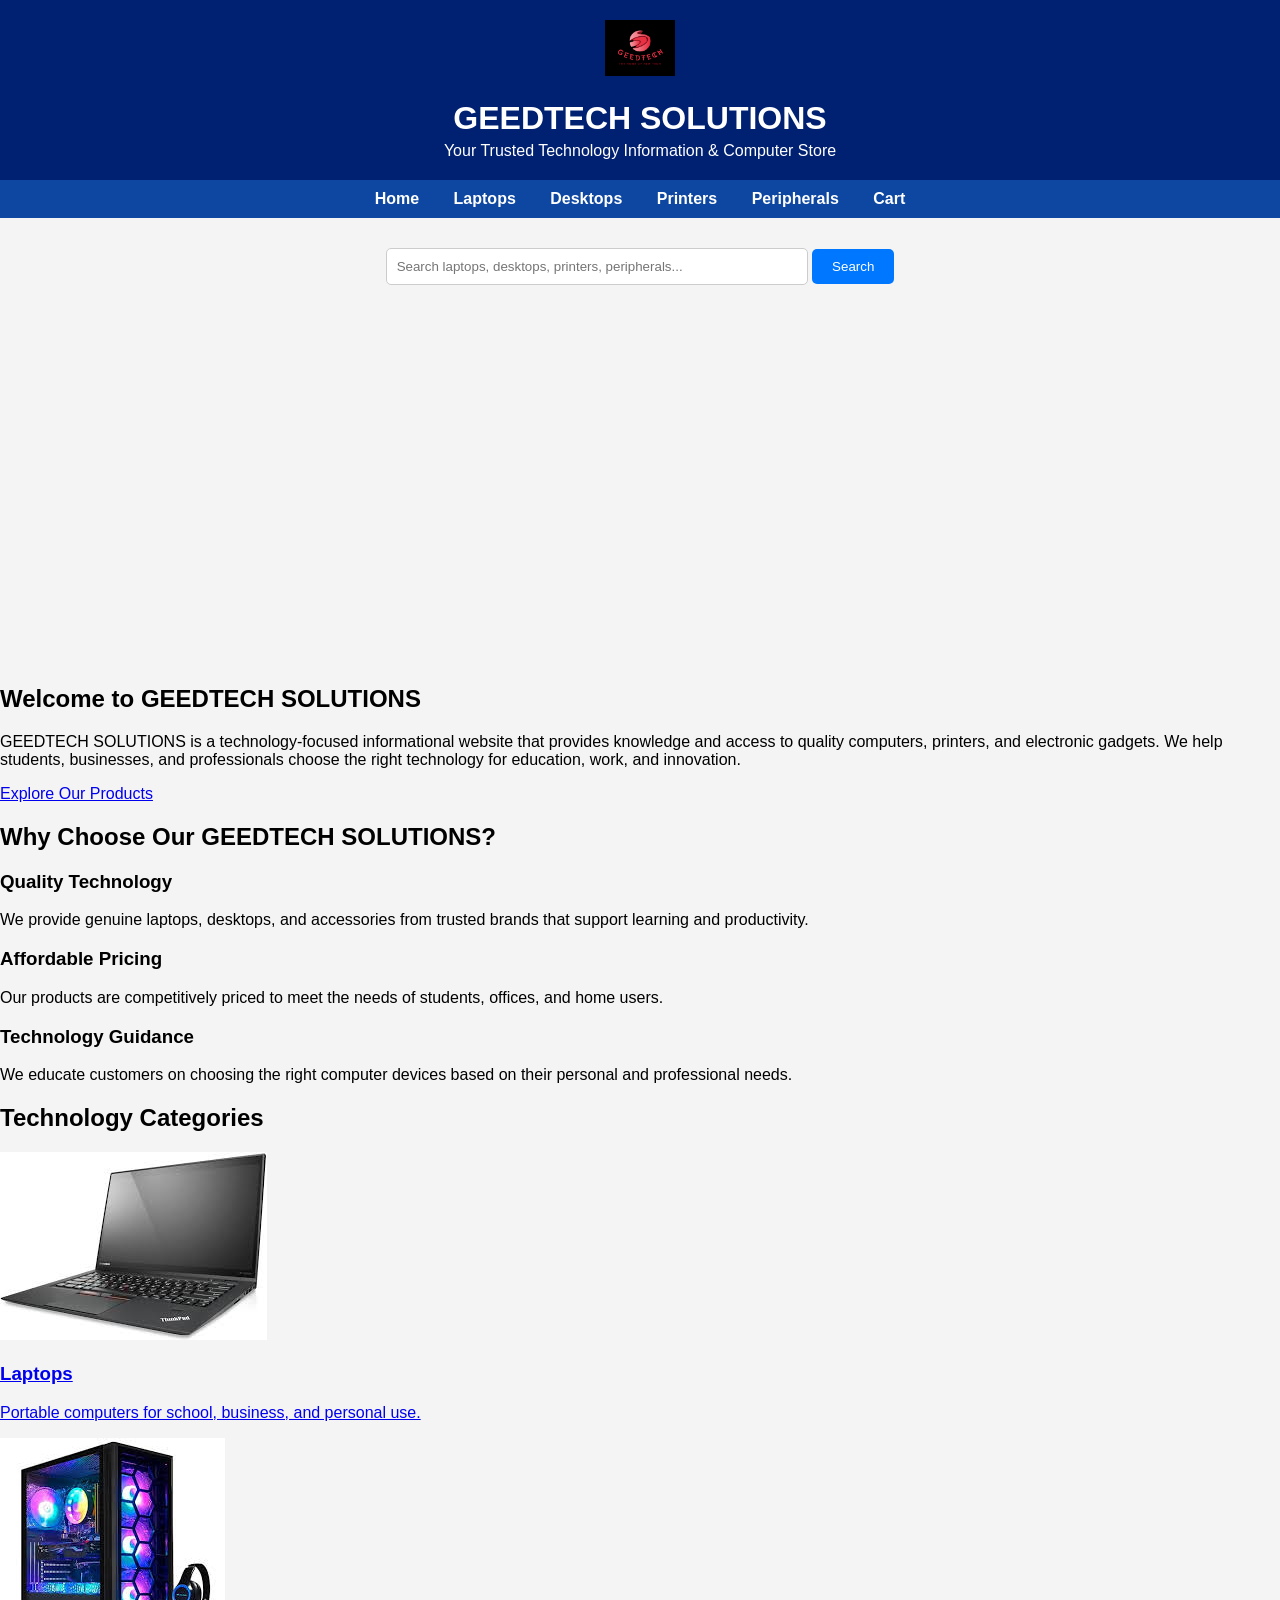
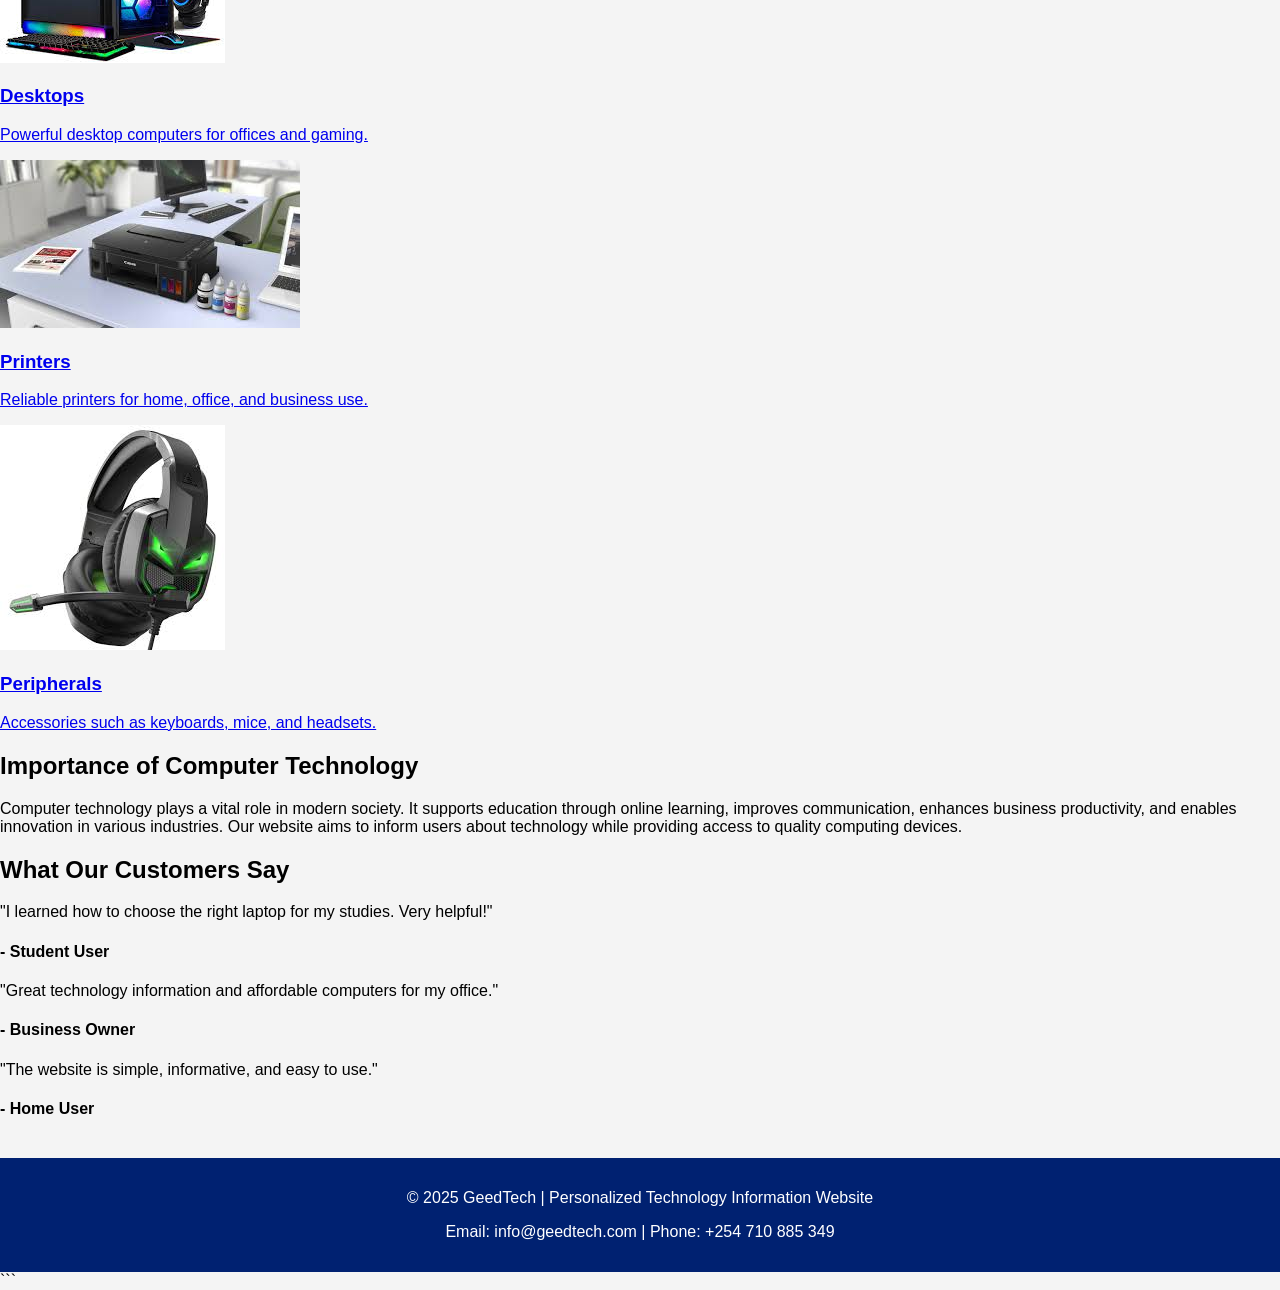
<file: index.html>
<!DOCTYPE html>
<html lang="en">
<head>
    <meta charset="UTF-8">
    <meta name="viewport" content="width=device-width, initial-scale=1.0">
    <title>GEEDTECH SOLUTIONS | THE HOME OF NEW TECH</title>
    <link rel="stylesheet" href="style.css">
</head>
<body>

<header>
    <img src="images\GEEDTECH.png" alt="GEEDTECH SOLUTIONS  Logo" class="logo">
    <h1>GEEDTECH SOLUTIONS </h1>
    <p>Your Trusted Technology Information & Computer Store</p>
</header>

<nav>
    <a href="index.html">Home</a>
    <a href="laptops.html">Laptops</a>
    <a href="desktops.html">Desktops</a>
    <a href="printers.html">Printers</a>
    <a href="peripherals.html">Peripherals</a>
    <a href="cart.html">Cart</a>

</nav>
<!-- ===== SEARCH BAR ===== -->
<section class="search-bar">
    <input 
        type="text" 
        id="searchInput" 
        placeholder="Search laptops, desktops, printers, peripherals..."
    >
    <button onclick="searchSite()">Search</button>
</section>



<main>

   
    <section class="hero">
        <img src=images\techbanner.jfif alt="Technology Banner">
        <img src="images\computertech.jfif" alt="Computer Technology">
        <img src="images\modernoffice.jfif" alt="Modern Office Setup">
    </section>

    <section class="welcome-section">
        <h2>Welcome to GEEDTECH SOLUTIONS</h2>
        <p>
          GEEDTECH SOLUTIONS  is a technology-focused informational website that provides
            knowledge and access to quality computers, printers, and electronic gadgets.
            We help students, businesses, and professionals choose the right technology
            for education, work, and innovation.
        </p>
        <a href="laptops.html" class="btn">Explore Our Products</a>
    </section>

    <section class="why-section">
        <h2>Why Choose Our GEEDTECH SOLUTIONS?</h2>
        <div class="why-features">
            <div class="feature">
                <h3>Quality Technology</h3>
                <p>
                    We provide genuine laptops, desktops, and accessories from trusted
                    brands that support learning and productivity.
                </p>
            </div>
            <div class="feature">
                <h3>Affordable Pricing</h3>
                <p>
                    Our products are competitively priced to meet the needs of students,
                    offices, and home users.
                </p>
            </div>
            <div class="feature">
                <h3>Technology Guidance</h3>
                <p>
                    We educate customers on choosing the right computer devices based on
                    their personal and professional needs.
                </p>
            </div>
        </div>
    </section>

    <section class="categories">
        <h2>Technology Categories</h2>
        <div class="cat-grid">
            <a href="laptops.html" class="cat-card">
                <img src="images/lenovo.jfif" alt="Lenovo ThinkPad Laptop">
                <h3>Laptops</h3>
                <p>Portable computers for school, business, and personal use.</p>
            </a>
            <a href="desktops.html" class="cat-card">
                <img src="images/gamingpc.jfif" alt="Gaming Desktop PC">
                <h3>Desktops</h3>
                <p>Powerful desktop computers for offices and gaming.</p>
            </a>
            <a href="printers.html" class="cat-card">
                <img src="images/canonprinter.jfif" alt="Canon Ink Tank Printer">
                <h3>Printers</h3>
                <p>Reliable printers for home, office, and business use.</p>
            </a>
            <a href="peripherals.html" class="cat-card">
                <img src="images\gamigheadset.jfif" alt="Gaming Headset">
                <h3>Peripherals</h3>
                <p>Accessories such as keyboards, mice, and headsets.</p>
            </a>
        </div>
    </section>

    <section class="about">
        <h2>Importance of Computer Technology</h2>
        <p>
            Computer technology plays a vital role in modern society. It supports
            education through online learning, improves communication, enhances
            business productivity, and enables innovation in various industries.
            Our website aims to inform users about technology while providing access
            to quality computing devices.
        </p>
    </section>

    <section class="testimonials">
        <h2>What Our Customers Say</h2>
        <div class="testimonial-grid">
            <div class="test-card">
                <p>"I learned how to choose the right laptop for my studies. Very helpful!"</p>
                <h4>- Student User</h4>
            </div>
            <div class="test-card">
                <p>"Great technology information and affordable computers for my office."</p>
                <h4>- Business Owner</h4>
            </div>
            <div class="test-card">
                <p>"The website is simple, informative, and easy to use."</p>
                <h4>- Home User</h4>
            </div>
        </div>
    </section>

</main>

<footer>
    <p>© 2025 GeedTech | Personalized Technology Information Website</p>
    <p>Email: info@geedtech.com | Phone: +254 710 885 349</p>
</footer>
<script>
    /* ===== SLIDESHOW ===== */
    let slides = document.querySelectorAll('.hero img');
    let index = 0;

    function changeSlide() {
        slides[index].classList.remove('active');
        index = (index + 1) % slides.length;
        slides[index].classList.add('active');
    }

    setInterval(changeSlide, 3000);

    /* ===== SEARCH FUNCTION ===== */
    function searchSite() {
        let query = document.getElementById("searchInput").value.toLowerCase();

        if (query.includes("laptop")) {
            window.location.href = "laptops.html";
        } else if (query.includes("desktop")) {
            window.location.href = "desktops.html";
        } else if (query.includes("printer")) {
            window.location.href = "printers.html";
        } else if (query.includes("peripheral") || query.includes("mouse") || query.includes("keyboard")) {
            window.location.href = "peripherals.html";
        } else {
            alert("No matching category found. Try: laptops, desktops, printers, peripherals.");
        }
    }
</script>


</body>
</html>
```
</file>
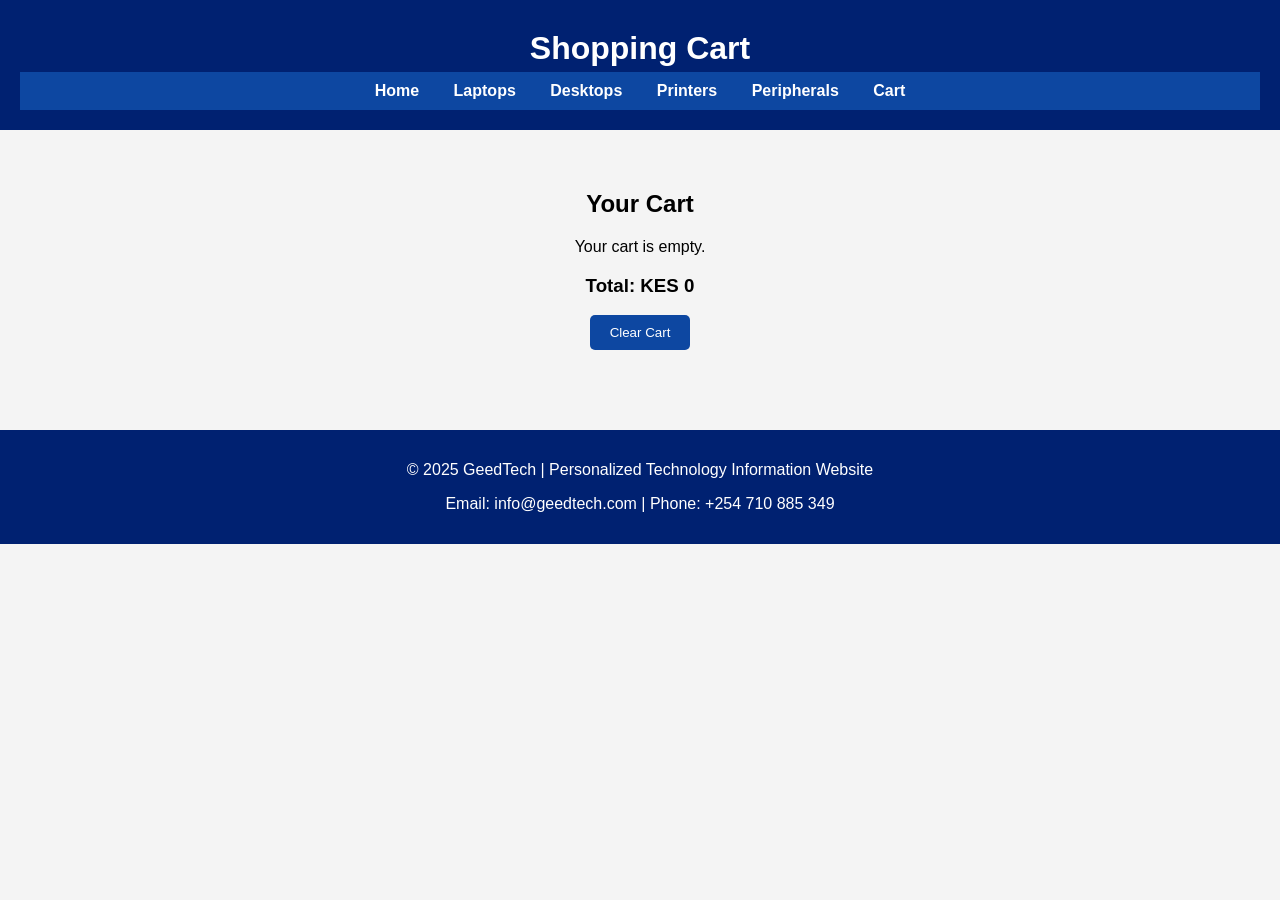
<file: cart.html>
<!DOCTYPE html>
<html lang="en">
<head>
  <meta charset="UTF-8">
  <meta name="viewport" content="width=device-width, initial-scale=1.0">
  <title>Shopping Cart -GEEDTECH SOLUTIONS </title>
  <link rel="stylesheet" href="style.css">
</head>
<body>

<header>
  <h1>Shopping Cart</h1>
  <nav>
    <a href="index.html">Home</a>
    <a href="laptops.html">Laptops</a>
    <a href="desktops.html">Desktops</a>
    <a href="printers.html">Printers</a>
    <a href="peripherals.html">Peripherals</a>
    <a href="cart.html">Cart</a>
  </nav>
</header>

<section class="products">
  <h2>Your Cart</h2>
  <div id="cart-items"></div>
  <h3 id="total">Total: KES 0</h3>
  <button id="clear-cart" style="padding:10px 20px; border:none; background:#0d47a1; color:white; border-radius:5px; cursor:pointer;">Clear Cart</button>
</section>

<footer>
    <p>© 2025 GeedTech | Personalized Technology Information Website</p>
    <p>Email: info@geedtech.com | Phone: +254 710 885 349</p>
</footer>

<script src="cart.js"></script>
</body>
</html>
</file>
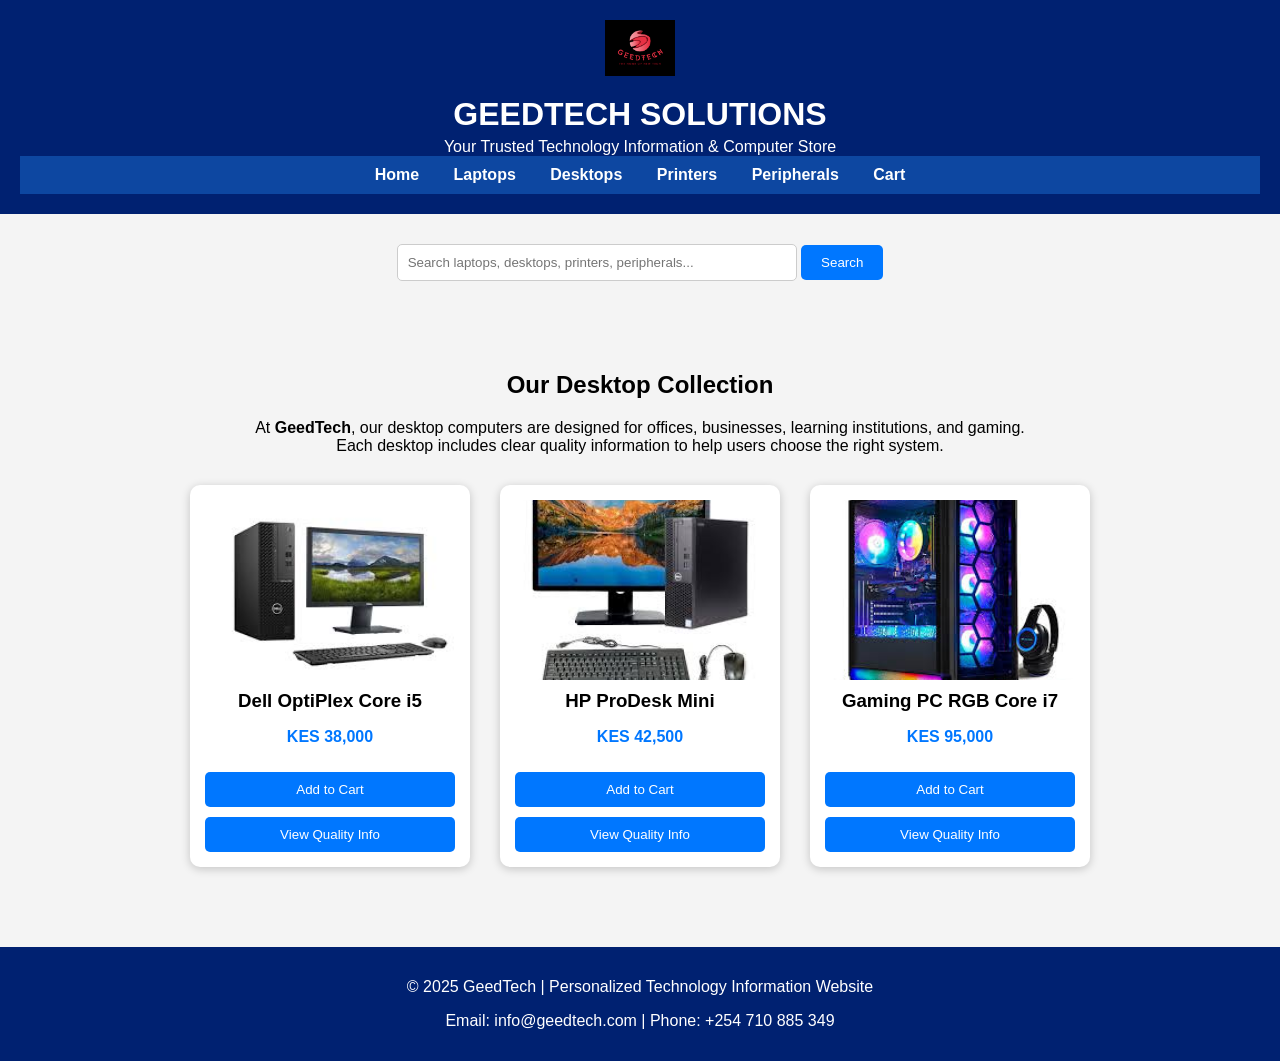
<file: desktops.html>
<html lang="en">
<head>
    <meta charset="UTF-8">
    <meta name="viewport" content="width=device-width, initial-scale=1.0">
    <title>Desktops | GeedTech</title>
    <link rel="stylesheet" href="style.css">
</head>
<body>

<header>
    <img src="images\GEEDTECH.png" alt="GEEDTECH SOLUTIONS  Logo" class="logo">
    <h1>GEEDTECH SOLUTIONS </h1>
    <p>Your Trusted Technology Information & Computer Store</p>

    <nav>
        <a href="index.html">Home</a>
        <a href="laptops.html">Laptops</a>
        <a href="desktops.html">Desktops</a>
        <a href="printers.html">Printers</a>
        <a href="peripherals.html">Peripherals</a>
        <a href="cart.html">Cart</a>
    </nav>
</header>


<section class="search-bar">
    <input 
        type="text" 
        id="searchInput" 
        placeholder="Search laptops, desktops, printers, peripherals..."
    >
    <button onclick="searchSite()">Search</button>
</section>

<section class="products">
    <h2>Our Desktop Collection</h2>
    <p style="text-align:center; max-width:800px; margin:0 auto 30px;">
        At <strong>GeedTech</strong>, our desktop computers are designed for
        offices, businesses, learning institutions, and gaming. Each desktop
        includes clear quality information to help users choose the right system.
    </p>

    <div class="product-grid">

        <!-- DESKTOP 1 -->
        <div class="product-card">
            <img src="images/dellopliflex.jfif" alt="Dell OptiPlex Desktop">
            <h3>Dell OptiPlex Core i5</h3>
            <p class="price">KES 38,000</p>

            <button onclick="addToCart('Dell OptiPlex Core i5', 38000)" class="add-cart">
                Add to Cart
            </button>

            <button onclick="showDetails('dell')" class="add-cart">
                View Quality Info
            </button>
        </div>

        <div class="product-card">
            <img src="images/desktops.jfif" alt="HP ProDesk Desktop">
            <h3>HP ProDesk Mini</h3>
            <p class="price">KES 42,500</p>

            <button onclick="addToCart('HP ProDesk Mini', 42500)" class="add-cart">
                Add to Cart
            </button>

            <button onclick="showDetails('hp')" class="add-cart">
                View Quality Info
            </button>
        </div>

        <div class="product-card">
            <img src="images/gamingpc.jfif" alt="Gaming Desktop PC">
            <h3>Gaming PC RGB Core i7</h3>
            <p class="price">KES 95,000</p>

            <button onclick="addToCart('Gaming PC RGB Core i7', 95000)" class="add-cart">
                Add to Cart
            </button>

            <button onclick="showDetails('gaming')" class="add-cart">
                View Quality Info
            </button>
        </div>

    </div>
</section>

<div id="infoBox" style="
    display:none;
    position:fixed;
    top:0;
    left:0;
    width:100%;
    height:100%;
    background:rgba(0,0,0,0.7);
">
    <div style="
        background:white;
        max-width:500px;
        margin:100px auto;
        padding:20px;
        border-radius:10px;
    ">
        <h3 id="infoTitle"></h3>
        <p id="infoText"></p>
        <button onclick="closeInfo()" class="add-cart">Close</button>
    </div>
</div>

<footer>
    <p>© 2025 GeedTech | Personalized Technology Information Website</p>
    <p>Email: info@geedtech.com | Phone: +254 710 885 349</p>
</footer>

<script>
function addToCart(name, price) {
    let cart = JSON.parse(localStorage.getItem('cart')) || [];
    cart.push({ name, price });
    localStorage.setItem('cart', JSON.stringify(cart));
    alert(name + " added to cart!");
}

function showDetails(type) {
    let title = "";
    let text = "";

    if (type === "dell") {
        title = "Dell OptiPlex Core i5 – Quality Information";
        text = "This desktop is reliable and energy-efficient, suitable for office work, learning, and business applications.";
    }

    if (type === "hp") {
        title = "HP ProDesk Mini – Quality Information";
        text = "A compact desktop with strong performance, ideal for offices with limited space and professional environments.";
    }

    if (type === "gaming") {
        title = "Gaming PC RGB Core i7 – Quality Information";
        text = "High-performance desktop designed for gaming and advanced tasks. Features powerful processing, graphics support, and RGB design.";
    }

    document.getElementById("infoTitle").innerText = title;
    document.getElementById("infoText").innerText = text;
    document.getElementById("infoBox").style.display = "block";
}

function closeInfo() {
    document.getElementById("infoBox").style.display = "none";
}
 function searchSite() {
        let query = document.getElementById("searchInput").value.toLowerCase();

        if (query.includes("laptop")) {
            window.location.href = "laptops.html";
        } else if (query.includes("desktop")) {
            window.location.href = "desktops.html";
        } else if (query.includes("printer")) {
            window.location.href = "printers.html";
        } else if (query.includes("peripheral") || query.includes("mouse") || query.includes("keyboard")) {
            window.location.href = "peripherals.html";
        } else {
            alert("No matching category found. Try: laptops, desktops, printers, peripherals.");
        }
    }
</script>

</body>
</html>
</file>
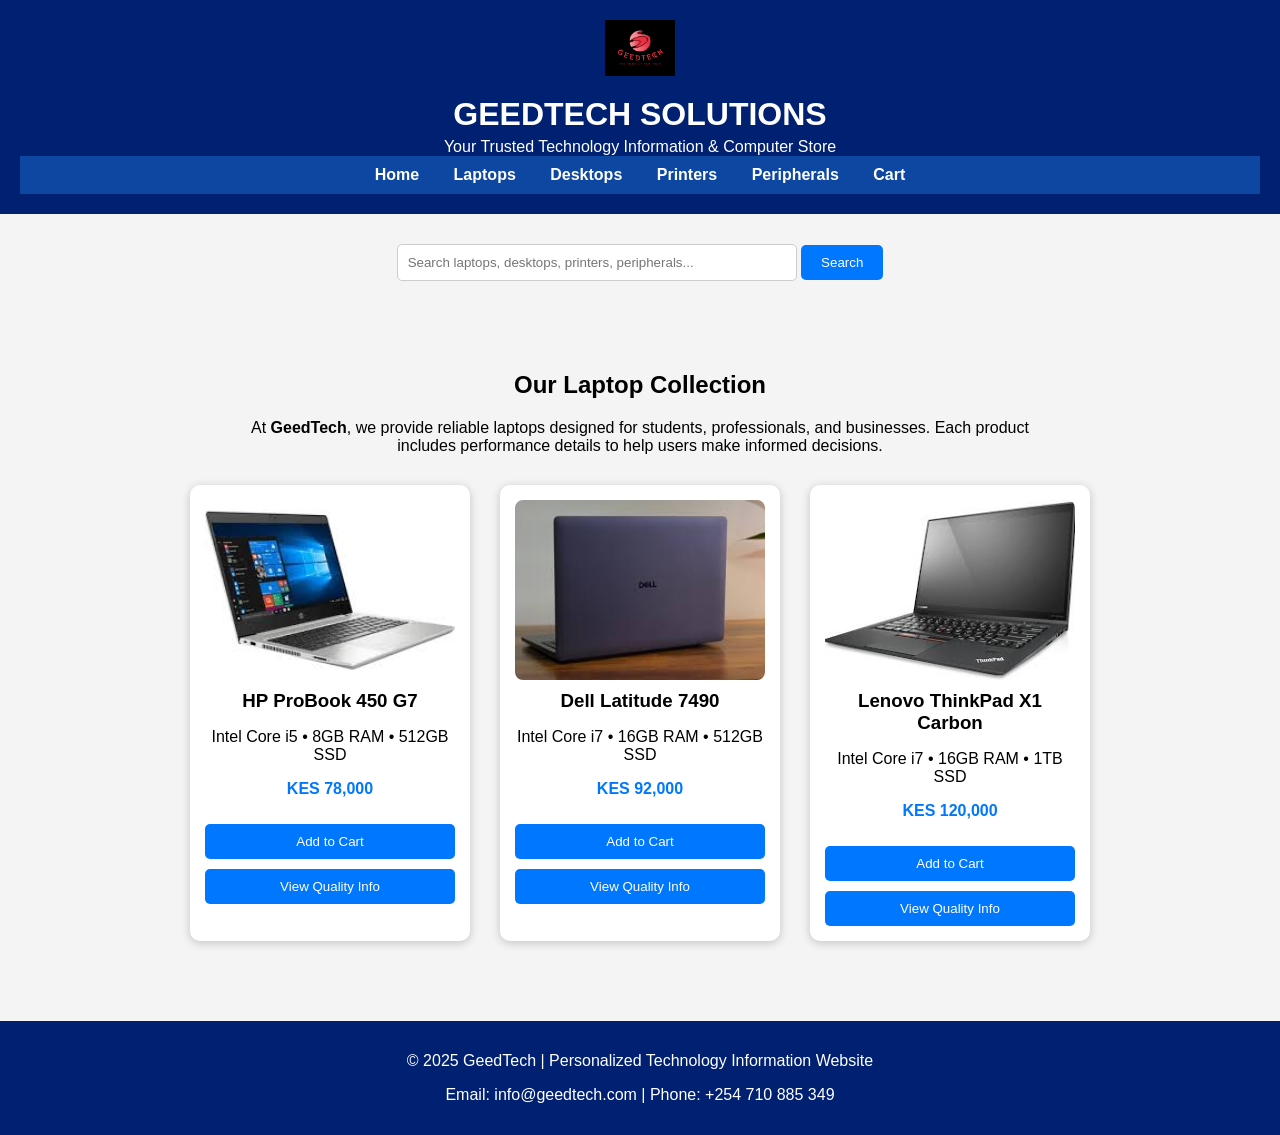
<file: laptops.html>
<html lang="en">
<head>
    <meta charset="UTF-8">
    <meta name="viewport" content="width=device-width, initial-scale=1.0">
    <title>Laptops | GeedTech</title>
    <link rel="stylesheet" href="style.css">
</head>
<body>

<header>
    <img src="images\GEEDTECH.png" alt="GEEDTECH SOLUTIONS  Logo" class="logo">
    <h1>GEEDTECH SOLUTIONS </h1>
    <p>Your Trusted Technology Information & Computer Store</p>

    <nav>
        <a href="index.html">Home</a>
        <a href="laptops.html">Laptops</a>
        <a href="desktops.html">Desktops</a>
        <a href="printers.html">Printers</a>
        <a href="peripherals.html">Peripherals</a>
        <a href="cart.html">Cart</a>
    </nav>
</header>

<section class="search-bar">
    <input 
        type="text" 
        id="searchInput" 
        placeholder="Search laptops, desktops, printers, peripherals..."
    >
    <button onclick="searchSite()">Search</button>
</section>
    
<section class="products">
    <h2>Our Laptop Collection</h2>
    <p style="text-align:center; max-width:800px; margin:0 auto 30px;">
        At <strong>GeedTech</strong>, we provide reliable laptops designed for
        students, professionals, and businesses. Each product includes
        performance details to help users make informed decisions.
    </p>

    <div class="product-grid">

        <div class="product-card">
            <img src="images/laptop1.jpg.jfif" alt="HP ProBook Laptop">
            <h3>HP ProBook 450 G7</h3>
            <p>Intel Core i5 • 8GB RAM • 512GB SSD</p>
            <p class="price">KES 78,000</p>

            <button onclick="addToCart('HP ProBook 450 G7', 78000)" class="add-cart">
                Add to Cart
            </button>

            <button onclick="showDetails('hp')" class="add-cart">
                View Quality Info
            </button>
        </div>

        <div class="product-card">
            <img src="images/dell laptop.jfif" alt="Dell Latitude Laptop">
            <h3>Dell Latitude 7490</h3>
            <p>Intel Core i7 • 16GB RAM • 512GB SSD</p>
            <p class="price">KES 92,000</p>

            <button onclick="addToCart('Dell Latitude 7490', 92000)" class="add-cart">
                Add to Cart
            </button>

            <button onclick="showDetails('dell')" class="add-cart">
                View Quality Info
            </button>
        </div>

        <div class="product-card">
            <img src="images/lenovo.jfif" alt="Lenovo ThinkPad Laptop">
            <h3>Lenovo ThinkPad X1 Carbon</h3>
            <p>Intel Core i7 • 16GB RAM • 1TB SSD</p>
            <p class="price">KES 120,000</p>

            <button onclick="addToCart('Lenovo ThinkPad X1 Carbon', 120000)" class="add-cart">
                Add to Cart
            </button>

            <button onclick="showDetails('lenovo')" class="add-cart">
                View Quality Info
            </button>
        </div>

    </div>
</section>

<div id="infoBox" style="
    display:none;
    position:fixed;
    top:0;
    left:0;
    width:100%;
    height:100%;
    background:rgba(0,0,0,0.7);
">

    <div style="
        background:white;
        max-width:500px;
        margin:100px auto;
        padding:20px;
        border-radius:10px;
    ">
        <h3 id="infoTitle"></h3>
        <p id="infoText"></p>
        <button onclick="closeInfo()" class="add-cart">Close</button>
    </div>

</div>
<footer>
    <p>© 2025 GeedTech | Personalized Technology Information Website</p>
    <p>Email: info@geedtech.com | Phone: +254 710 885 349</p>
</footer>
<script>
function addToCart(name, price) {
    let cart = JSON.parse(localStorage.getItem('cart')) || [];
    cart.push({ name, price });
    localStorage.setItem('cart', JSON.stringify(cart));
    alert(name + " added to cart!");
}

function showDetails(type) {
    let title = "";
    let text = "";

    if (type === "hp") {
        title = "HP ProBook 450 G7 – Quality Information";
        text = "This laptop offers reliable performance for students and office users. It has a strong build, good battery life, and smooth multitasking for daily tasks such as browsing, assignments, and office work.";
    }

    if (type === "dell") {
        title = "Dell Latitude 7490 – Quality Information";
        text = "Designed for professionals, this laptop delivers high performance, durability, and security features. It is ideal for multitasking, business applications, and long working hours.";
    }

    if (type === "lenovo") {
        title = "Lenovo ThinkPad X1 Carbon – Quality Information";
        text = "A premium laptop with excellent build quality, lightweight design, and powerful performance. Best suited for developers, executives, and advanced users.";
    }

    document.getElementById("infoTitle").innerText = title;
    document.getElementById("infoText").innerText = text;
    document.getElementById("infoBox").style.display = "block";
}

function closeInfo() {
    document.getElementById("infoBox").style.display = "none";
}
 function searchSite() {
        let query = document.getElementById("searchInput").value.toLowerCase();

        if (query.includes("laptop")) {
            window.location.href = "laptops.html";
        } else if (query.includes("desktop")) {
            window.location.href = "desktops.html";
        } else if (query.includes("printer")) {
            window.location.href = "printers.html";
        } else if (query.includes("peripheral") || query.includes("mouse") || query.includes("keyboard")) {
            window.location.href = "peripherals.html";
        } else {
            alert("No matching category found. Try: laptops, desktops, printers, peripherals.");
        }
    }
</script>

</body>
</html>
</file>
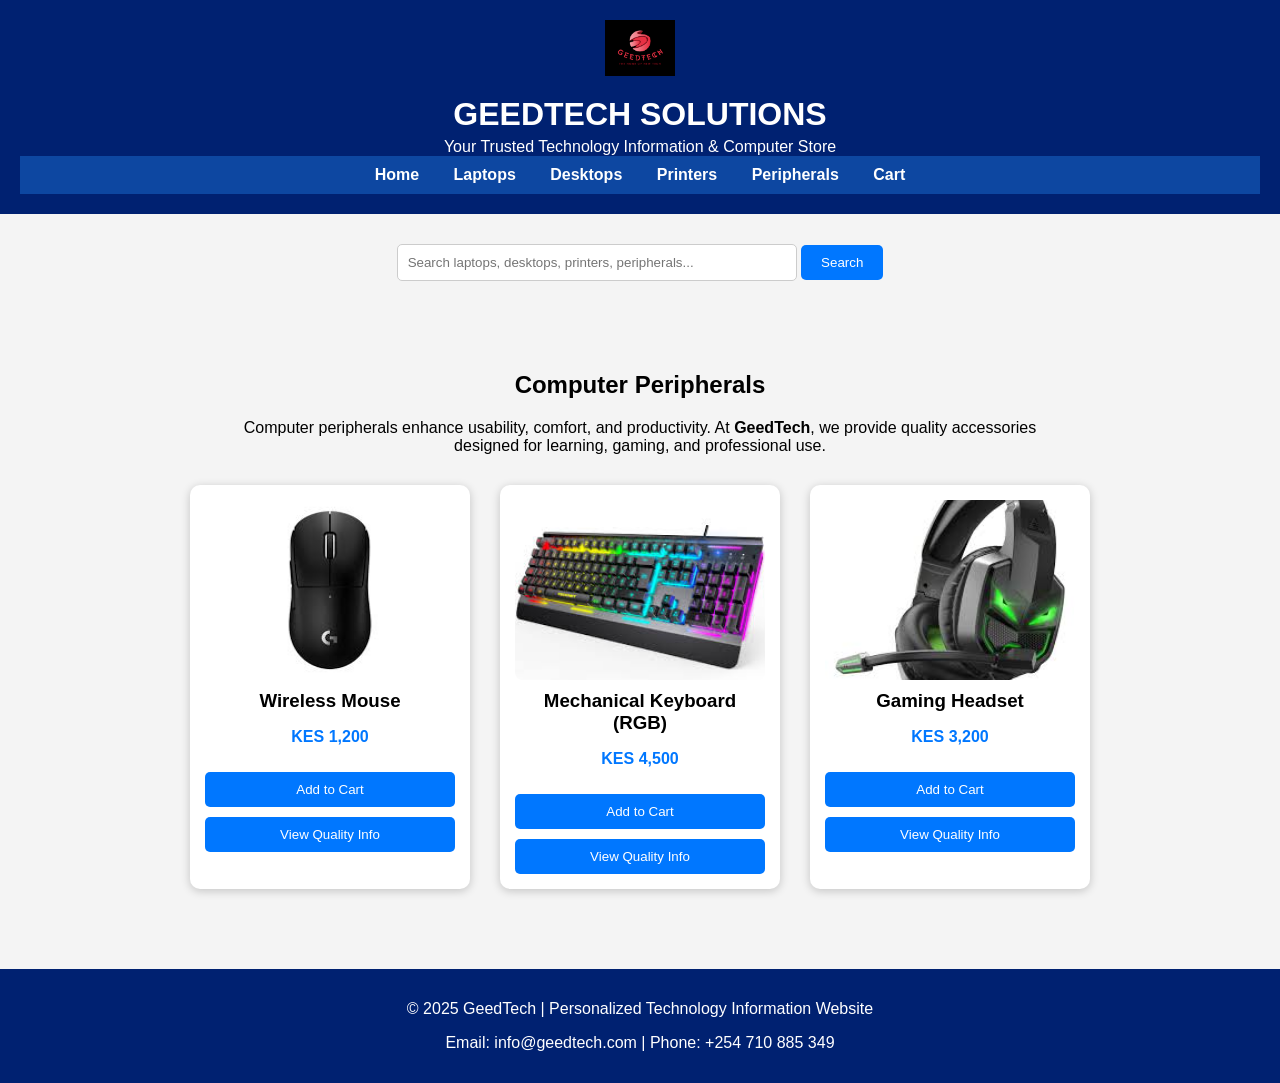
<file: peripherals.html>
<html lang="en">
<head>
    <meta charset="UTF-8">
    <meta name="viewport" content="width=device-width, initial-scale=1.0">
    <title>Peripherals | GeedTech</title>
    <link rel="stylesheet" href="style.css">
</head>
<body>

<header>
    <img src="images\GEEDTECH.png" alt="GEEDTECH SOLUTIONS  Logo" class="logo">
    <h1>GEEDTECH SOLUTIONS </h1>
    <p>Your Trusted Technology Information & Computer Store</p>

    <nav>
        <a href="index.html">Home</a>
        <a href="laptops.html">Laptops</a>
        <a href="desktops.html">Desktops</a>
        <a href="printers.html">Printers</a>
        <a href="peripherals.html">Peripherals</a>
        <a href="cart.html">Cart</a>
    </nav>
</header>

<section class="search-bar">
    <input 
        type="text" 
        id="searchInput" 
        placeholder="Search laptops, desktops, printers, peripherals..."
    >
    <button onclick="searchSite()">Search</button>
</section>

<section class="products">
    <h2>Computer Peripherals</h2>
    <p style="text-align:center; max-width:800px; margin:0 auto 30px;">
        Computer peripherals enhance usability, comfort, and productivity.
        At <strong>GeedTech</strong>, we provide quality accessories designed
        for learning, gaming, and professional use.
    </p>

    <div class="product-grid">

        <div class="product-card">
            <img src="images/mouse.jfif" alt="Wireless Mouse">
            <h3>Wireless Mouse</h3>
            <p class="price">KES 1,200</p>

            <button onclick="addToCart('Wireless Mouse', 1200)" class="add-cart">
                Add to Cart
            </button>

            <button onclick="showDetails('mouse')" class="add-cart">
                View Quality Info
            </button>
        </div>

        <div class="product-card">
            <img src="images/keyboard.jfif" alt="Mechanical Keyboard">
            <h3>Mechanical Keyboard (RGB)</h3>
            <p class="price">KES 4,500</p>

            <button onclick="addToCart('Mechanical Keyboard RGB', 4500)" class="add-cart">
                Add to Cart
            </button>

            <button onclick="showDetails('keyboard')" class="add-cart">
                View Quality Info
            </button>
        </div>

        <div class="product-card">
            <img src="images\gamigheadset.jfif" alt="Gaming Headset">
            <h3>Gaming Headset</h3>
            <p class="price">KES 3,200</p>

            <button onclick="addToCart('Gaming Headset', 3200)" class="add-cart">
                Add to Cart
            </button>

            <button onclick="showDetails('headset')" class="add-cart">
                View Quality Info
            </button>
        </div>

    </div>
</section>

<div id="infoBox" style="
    display:none;
    position:fixed;
    top:0;
    left:0;
    width:100%;
    height:100%;
    background:rgba(0,0,0,0.7);
">
    <div style="
        background:white;
        max-width:500px;
        margin:100px auto;
        padding:20px;
        border-radius:10px;
    ">
        <h3 id="infoTitle"></h3>
        <p id="infoText"></p>
        <button onclick="closeInfo()" class="add-cart">Close</button>
    </div>
</div>

<footer>
    <p>© 2025 GeedTech | Personalized Technology Information Website</p>
    <p>Email: info@geedtech.com | Phone: +254 710 885 349</p>
</footer>

<script>
function addToCart(name, price) {
    let cart = JSON.parse(localStorage.getItem('cart')) || [];
    cart.push({ name, price });
    localStorage.setItem('cart', JSON.stringify(cart));
    alert(name + " added to cart!");
}

function showDetails(type) {
    let title = "";
    let text = "";

    if (type === "mouse") {
        title = "Wireless Mouse – Quality Information";
        text = "This wireless mouse offers smooth tracking, ergonomic design, and long battery life, making it ideal for daily computer use.";
    }

    if (type === "keyboard") {
        title = "Mechanical Keyboard – Quality Information";
        text = "The mechanical keyboard provides fast response, durability, and RGB lighting. Suitable for gaming, programming, and office tasks.";
    }

    if (type === "headset") {
        title = "Gaming Headset – Quality Information";
        text = "This headset delivers clear audio, noise isolation, and comfort for long usage, ideal for gaming, meetings, and online learning.";
    }

    document.getElementById("infoTitle").innerText = title;
    document.getElementById("infoText").innerText = text;
    document.getElementById("infoBox").style.display = "block";
}

function closeInfo() {
    document.getElementById("infoBox").style.display = "none";
}
 function searchSite() {
        let query = document.getElementById("searchInput").value.toLowerCase();

        if (query.includes("laptop")) {
            window.location.href = "laptops.html";
        } else if (query.includes("desktop")) {
            window.location.href = "desktops.html";
        } else if (query.includes("printer")) {
            window.location.href = "printers.html";
        } else if (query.includes("peripheral") || query.includes("mouse") || query.includes("keyboard")) {
            window.location.href = "peripherals.html";
        } else {
            alert("No matching category found. Try: laptops, desktops, printers, peripherals.");
        }
    }
</script>

</body>
</html>
</file>
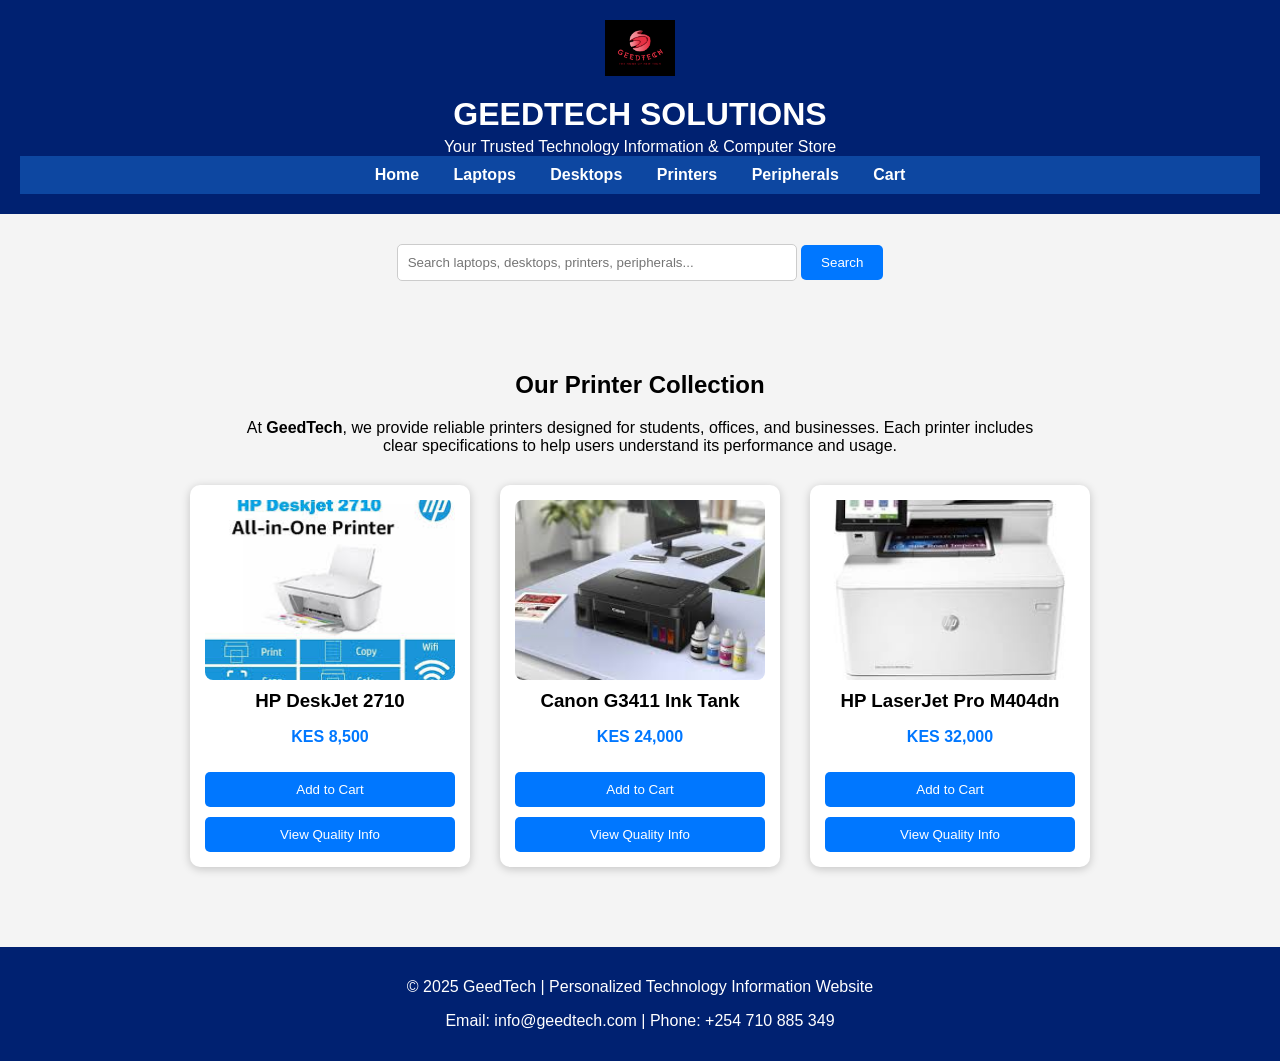
<file: printers.html>
<html lang="en">
<head>
    <meta charset="UTF-8">
    <meta name="viewport" content="width=device-width, initial-scale=1.0">
    <title>Printers | GeedTech</title>
    <link rel="stylesheet" href="style.css">
</head>
<body>

<header>
    <img src="images\GEEDTECH.png" alt="GEEDTECH SOLUTIONS  Logo" class="logo">
    <h1>GEEDTECH SOLUTIONS </h1>
    <p>Your Trusted Technology Information & Computer Store</p>


    <nav>
        <a href="index.html">Home</a>
        <a href="laptops.html">Laptops</a>
        <a href="desktops.html">Desktops</a>
        <a href="printers.html">Printers</a>
        <a href="peripherals.html">Peripherals</a>
        <a href="cart.html">Cart</a>
    </nav>
</header>

<section class="search-bar">
    <input 
        type="text" 
        id="searchInput" 
        placeholder="Search laptops, desktops, printers, peripherals..."
    >
    <button onclick="searchSite()">Search</button>
</section>

<section class="products">
    <h2>Our Printer Collection</h2>
    <p style="text-align:center; max-width:800px; margin:0 auto 30px;">
        At <strong>GeedTech</strong>, we provide reliable printers designed for
        students, offices, and businesses. Each printer includes clear specifications
        to help users understand its performance and usage.
    </p>

    <div class="product-grid">

        <!-- PRINTER 1 -->
        <div class="product-card">
            <img src="images/hpdeskjet.jfif" alt="HP DeskJet Printer">
            <h3>HP DeskJet 2710</h3>
            <p class="price">KES 8,500</p>

            <button onclick="addToCart('HP DeskJet 2710', 8500)" class="add-cart">
                Add to Cart
            </button>

            <button onclick="showDetails('deskjet')" class="add-cart">
                View Quality Info
            </button>
        </div>

        <div class="product-card">
            <img src="images/canonprinter.jfif" alt="Canon Ink Tank Printer">
            <h3>Canon G3411 Ink Tank</h3>
            <p class="price">KES 24,000</p>

            <button onclick="addToCart('Canon G3411 Ink Tank', 24000)" class="add-cart">
                Add to Cart
            </button>

            <button onclick="showDetails('canon')" class="add-cart">
                View Quality Info
            </button>
        </div>

        <div class="product-card">
            <img src="images/HPLaserJetProM404dn.jfif" alt="HP LaserJet Printer">
            <h3>HP LaserJet Pro M404dn</h3>
            <p class="price">KES 32,000</p>

            <button onclick="addToCart('HP LaserJet Pro M404dn', 32000)" class="add-cart">
                Add to Cart
            </button>

            <button onclick="showDetails('laserjet')" class="add-cart">
                View Quality Info
            </button>
        </div>

    </div>
</section>

<div id="infoBox" style="
    display:none;
    position:fixed;
    top:0;
    left:0;
    width:100%;
    height:100%;
    background:rgba(0,0,0,0.7);
">
    <div style="
        background:white;
        max-width:500px;
        margin:100px auto;
        padding:20px;
        border-radius:10px;
    ">
        <h3 id="infoTitle"></h3>
        <p id="infoText"></p>
        <button onclick="closeInfo()" class="add-cart">Close</button>
    </div>
</div>

<footer>
    <p>© 2025 GeedTech | Personalized Technology Information Website</p>
    <p>Email: info@geedtech.com | Phone: +254 710 885 349</p>
</footer>

<script>
function addToCart(name, price) {
    let cart = JSON.parse(localStorage.getItem('cart')) || [];
    cart.push({ name, price });
    localStorage.setItem('cart', JSON.stringify(cart));
    alert(name + " added to cart!");
}

function showDetails(type) {
    let title = "";
    let text = "";

    if (type === "deskjet") {
        title = "HP DeskJet 2710 – Quality Information";
        text = "This printer supports printing, scanning, and copying. It is compact, affordable, and ideal for home users and students.";
    }

    if (type === "canon") {
        title = "Canon G3411 Ink Tank – Quality Information";
        text = "Designed for high-volume printing with low ink costs. Suitable for offices and small businesses requiring efficiency.";
    }

    if (type === "laserjet") {
        title = "HP LaserJet Pro M404dn – Quality Information";
        text = "A fast and durable monochrome laser printer designed for office environments. Offers network printing and high-speed output.";
    }

    document.getElementById("infoTitle").innerText = title;
    document.getElementById("infoText").innerText = text;
    document.getElementById("infoBox").style.display = "block";
}

function closeInfo() {
    document.getElementById("infoBox").style.display = "none";
}
 function searchSite() {
        let query = document.getElementById("searchInput").value.toLowerCase();

        if (query.includes("laptop")) {
            window.location.href = "laptops.html";
        } else if (query.includes("desktop")) {
            window.location.href = "desktops.html";
        } else if (query.includes("printer")) {
            window.location.href = "printers.html";
        } else if (query.includes("peripheral") || query.includes("mouse") || query.includes("keyboard")) {
            window.location.href = "peripherals.html";
        } else {
            alert("No matching category found. Try: laptops, desktops, printers, peripherals.");
        }
    }
</script>

</body>
</html>
</file>
<file: style.css>
/* ===== GENERAL PAGE STYLE ===== */
body {
    margin: 0;
    font-family: Arial, sans-serif;
    background: #f4f4f4;
}

/* ===== HEADER ===== */
header {
    background: #002171;
    color: white;
    text-align: center;
    padding: 20px;
}

header h1 {
    margin: 10px 0 5px;
}

header p {
    margin: 0;
}

/* LOGO */
header img.logo {
    width: 70px;
    margin-bottom: 10px;
}

/* ===== NAVIGATION ===== */
nav {
    background: #0d47a1;
    padding: 10px;
    text-align: center;
}

nav a {
    color: white;
    margin: 0 15px;
    text-decoration: none;
    font-weight: bold;
}

nav a:hover {
    color: yellow;
}

/* ===== HERO SLIDESHOW ===== */
.hero {
    position: relative;
    width: 100%;
    height: 350px;
    overflow: hidden;
}

.hero img {
    width: 100%;
    height: 350px;
    object-fit: cover;
    position: absolute;
    opacity: 0;
    transition: opacity 1s ease-in-out;
}

.hero img.active {
    opacity: 1;
}

/* ===== SEARCH BAR ===== */
.search-bar {
    text-align: center;
    margin: 30px 0;
}

.search-bar input {
    padding: 10px;
    width: 50%;
    max-width: 400px;
    border-radius: 5px;
    border: 1px solid #ccc;
}

.search-bar button {
    padding: 10px 20px;
    border: none;
    background: #0077ff;
    color: white;
    border-radius: 5px;
    cursor: pointer;
}

.search-bar button:hover {
    background: #005fcc;
}

/* ===== PRODUCT SECTION ===== */
.products {
    padding: 40px;
    text-align: center;
}

.product-grid {
    display: flex;
    justify-content: center;
    flex-wrap: wrap;
    gap: 30px;
}

/* PRODUCT CARD */
.product-card {
    background: white;
    width: 250px;
    padding: 15px;
    border-radius: 10px;
    box-shadow: 0 2px 10px rgba(0,0,0,0.2);
    transition: transform 0.3s;
}

.product-card:hover {
    transform: scale(1.05);
}

.product-card img {
    width: 100%;
    height: 180px;
    object-fit: cover;
    border-radius: 8px;
}

.product-card h3 {
    margin: 10px 0;
}

.price {
    font-weight: bold;
    color: #0077ff;
}

/* BUTTON */
.add-cart {
    margin-top: 10px;
    background: #0077ff;
    color: white;
    border: none;
    padding: 10px;
    width: 100%;
    border-radius: 5px;
    cursor: pointer;
}

.add-cart:hover {
    background: #005fcc;
}

/* ===== INFO POPUP ===== */
#infoBox {
    display: none;
    position: fixed;
    top: 0;
    left: 0;
    width: 100%;
    height: 100%;
    background: rgba(0,0,0,0.7);
}

.info-content {
    background: white;
    max-width: 500px;
    margin: 100px auto;
    padding: 20px;
    border-radius: 10px;
    text-align: center;
}

/* ===== FOOTER ===== */
footer {
    background: #002171;
    color: white;
    text-align: center;
    padding: 15px;
    margin-top: 40px;
}
</file>
